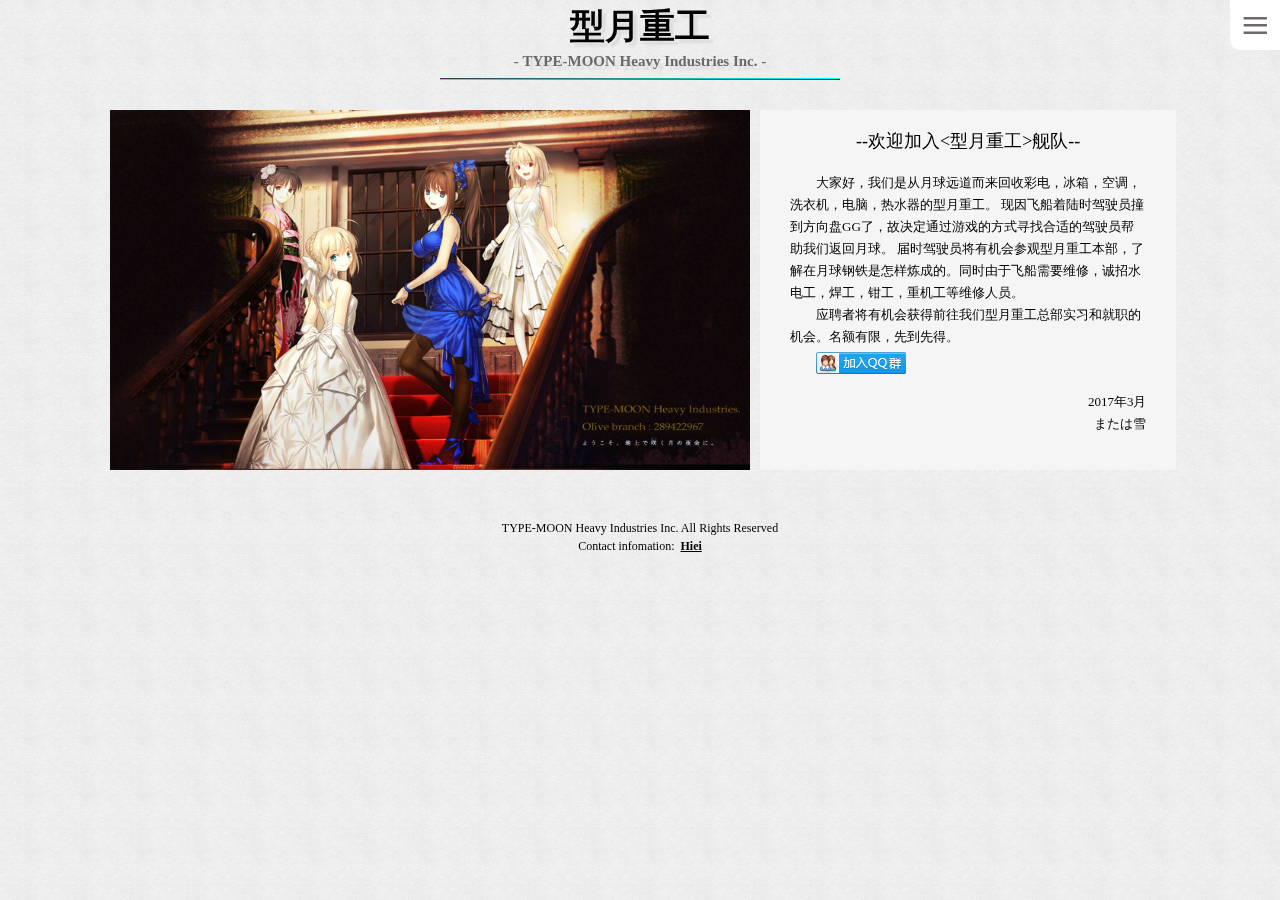
<file: src/main/webapp/view/index.html>
<!doctype html>
<html lang="zh-cmn-Hans">
<head>
  <meta charset="utf-8">
  <meta name="viewport" content="width=device-width,initial-scale=1">
  <meta http-equiv="X-UA-Compatible" content="IE=edge,chrome=1">
  <meta name="renderer" content="webkit">
  <meta name="Keywords" content="型月重工,TYPE-MOON Heavy Industries,wows,战舰世界,国服,南区,公会,舰队,型月,type-moon,游戏,萌豚,萌新,招新,招收,组队">
  <meta name="Description" content="--欢迎加入<型月重工>舰队--大家好，我们是从月球远道而来回收彩电，冰箱，空调，洗衣机，电脑，热水器的型月重工。
                                   现因飞船着陆时驾驶员撞到方向盘GG了，故决定通过游戏的方式寻找合适的驾驶员帮助我们返回月球。
                                   届时驾驶员将有机会参观型月重工本部，了解在月球钢铁是怎样炼成的。同时由于飞船需要维修，诚招水电工，焊工，钳工，重机工等维修人员。
                                   应聘者将有机会获得前往我们型月重工总部实习和就职的机会。名额有限，先到先得。">
  <meta name="author" content="Hiei">
  <title>型月重工</title>
  <link rel="stylesheet" href="../css/normalize.css" type="text/css">
  <link rel="stylesheet" href="../css/index.css" type="text/css">
</head>

<body>
  <!-- header -->
  <div class="header">
    <p class="logo">型月重工</p>
    <p class="logo_eng">-&nbsp;TYPE-MOON Heavy Industries Inc.&nbsp;-</p>
    <div class="non_left"></div>
    <div class="non_right"></div>
  </div>

  <!-- content -->
  <div class="content_box clearfix">

    <div class="media_content">
      <img class="media_img" src="../img/tmhi-prom.jpg" alt="img1">
    </div>

    <div class="text_content">
    <h1 class="text_title">
      --欢迎加入&lt;型月重工&gt;舰队--
    </h1>
    <div class="text">
      <p>
        大家好，我们是从月球远道而来回收彩电，冰箱，空调，洗衣机，电脑，热水器的型月重工。
        现因飞船着陆时驾驶员撞到方向盘GG了，故决定通过游戏的方式寻找合适的驾驶员帮助我们返回月球。
        届时驾驶员将有机会参观型月重工本部，了解在月球钢铁是怎样炼成的。同时由于飞船需要维修，诚招水电工，焊工，钳工，重机工等维修人员。
      </p>
      <p>
        应聘者将有机会获得前往我们型月重工总部实习和就职的机会。名额有限，先到先得。
      </p>
      <p class="join_group">
        <a class="join_group" target="_blank" href="http://shang.qq.com/wpa/qunwpa?idkey=634c8be88c5c9753f23662ff0bb23e77729a22dcfa321becc9c7776f8ef1d15e">
          <img border="0" src="../img/join_qq_group.png" alt="型月重工：289422967" title="型月重工：289422967">
        </a>
      </p>
    </div>
    <p class="incription">
      2017年3月
      <br>
      または雪
    </p>
    </div>
  </div>

  <!-- navi -->
  <ul class="navi_list">
  <li><a href="index.html">首页</a></li>
    <li><a class="unused" href="#">新闻动态</a></li>
    <li><a class="unused" href="#">技术团队</a></li>
    <li><a class="unused" href="#">员工招聘</a></li>
    <li><a target="_blank" href="signin.html">约车系统</a></li>
  </ul>
  <div class="navi_bg"></div>

  <!-- footer -->
  <div class="footer">
    <p class="copyright">TYPE-MOON Heavy Industries Inc. All Rights Reserved</p>

    <div class="contact">
      <p>Contact infomation:&nbsp;
        <a class="mailto" href="mailto:hiei.tmhi@foxmail.com" title="联系管理员">Hiei</a>
      </p>
    </div>
  </div>

</body>

</html>
</file>
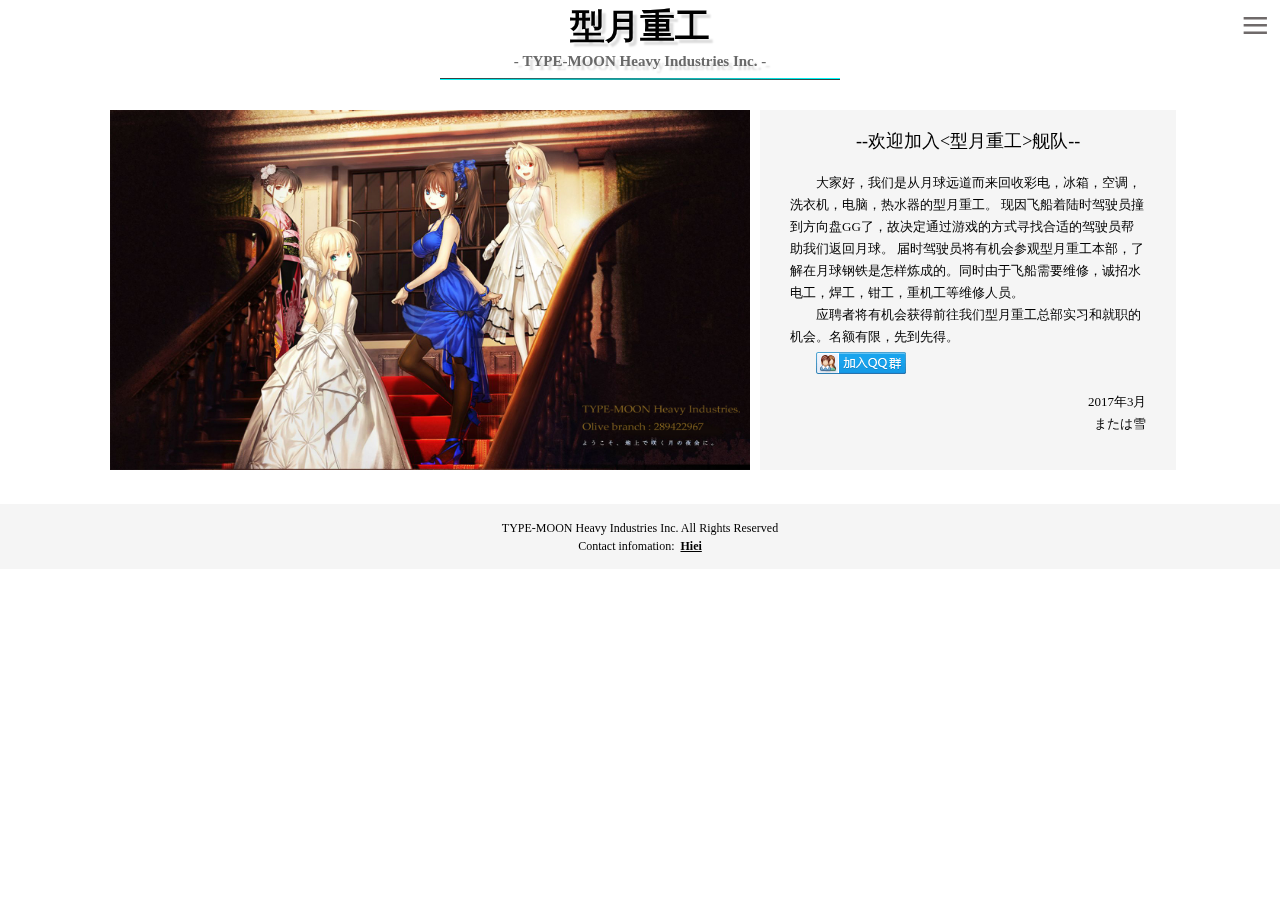
<file: src/main/webapp/WEB-INF/view/index.htm>
<!doctype html>
<html lang="zh-cmn-Hans">
<head>
  <meta charset="utf-8">
  <meta name="viewport" content="width=device-width,initial-scale=1">
  <meta http-equiv="X-UA-Compatible" content="IE=edge,chrome=1">
  <meta name="renderer" content="webkit">
  <meta name="Keywords" content="型月重工,TYPE-MOON Heavy Industries,wows,战舰世界,国服,南区,公会,舰队,型月,type-moon,游戏,萌豚,萌新,招新,招收,组队">
  <meta name="Description" content="--欢迎加入<型月重工>舰队--大家好，我们是从月球远道而来回收彩电，冰箱，空调，洗衣机，电脑，热水器的型月重工。
                                   现因飞船着陆时驾驶员撞到方向盘GG了，故决定通过游戏的方式寻找合适的驾驶员帮助我们返回月球。
                                   届时驾驶员将有机会参观型月重工本部，了解在月球钢铁是怎样炼成的。同时由于飞船需要维修，诚招水电工，焊工，钳工，重机工等维修人员。
                                   应聘者将有机会获得前往我们型月重工总部实习和就职的机会。名额有限，先到先得。">
  <meta name="author" content="Hiei">
  <title>型月重工舰队</title>
  <link rel="stylesheet" href="css/common.css" type="text/css">
  <link rel="stylesheet" href="css/index.css" type="text/css">
</head>

<body>
  <!-- header -->
  <div class="header">
    <p class="logo">型月重工</p>
    <p class="logo_eng">-&nbsp;TYPE-MOON Heavy Industries Inc.&nbsp;-</p>
    <div class="non_left"></div>
    <div class="non_right"></div>
  </div>

  <!-- content -->
  <div class="content_box clearfix">

    <div class="media_content">
      <img class="media_img" src="img/tmhi-prom.jpg" alt="img1">
    </div>

    <div class="text_content">
    <h1 class="text_title">
      --欢迎加入&lt;型月重工&gt;舰队--
    </h1>
    <div class="text">
      <p>
        大家好，我们是从月球远道而来回收彩电，冰箱，空调，洗衣机，电脑，热水器的型月重工。
        现因飞船着陆时驾驶员撞到方向盘GG了，故决定通过游戏的方式寻找合适的驾驶员帮助我们返回月球。
        届时驾驶员将有机会参观型月重工本部，了解在月球钢铁是怎样炼成的。同时由于飞船需要维修，诚招水电工，焊工，钳工，重机工等维修人员。
      </p>
      <p>
        应聘者将有机会获得前往我们型月重工总部实习和就职的机会。名额有限，先到先得。
      </p>
      <p class="join_group">
        <a class="join_group" target="_blank" href="http://shang.qq.com/wpa/qunwpa?idkey=634c8be88c5c9753f23662ff0bb23e77729a22dcfa321becc9c7776f8ef1d15e">
          <img border="0" src="img/join_qq_group.png" alt="型月重工：289422967" title="型月重工：289422967">
        </a>
      </p>
    </div>
    <p class="incription">
      2017年3月
      <br>
      または雪
    </p>
    </div>
  </div>

  <!-- navi -->
  <ul class="navi_list">
  <li><a href="index.htm">首页</a></li>
    <li><a class="unused" href="#">新闻动态</a></li>
    <li><a class="unused" href="#">技术团队</a></li>
    <li><a class="unused" href="#">员工招聘</a></li>
    <li><a target="_blank" href="login.html">约车系统</a></li>
  </ul>
  <div class="navi_bg"></div>

  <!-- footer -->
  <div class="footer">
    <p class="copyright">TYPE-MOON Heavy Industries Inc. All Rights Reserved</p>

    <div class="contact">
      <p>Contact infomation:&nbsp;
        <a class="mailto" href="mailto:hiei.tmhi@foxmail.com" title="联系管理员">Hiei</a>
      </p>
    </div>
  </div>

</body>

</html>
</file>
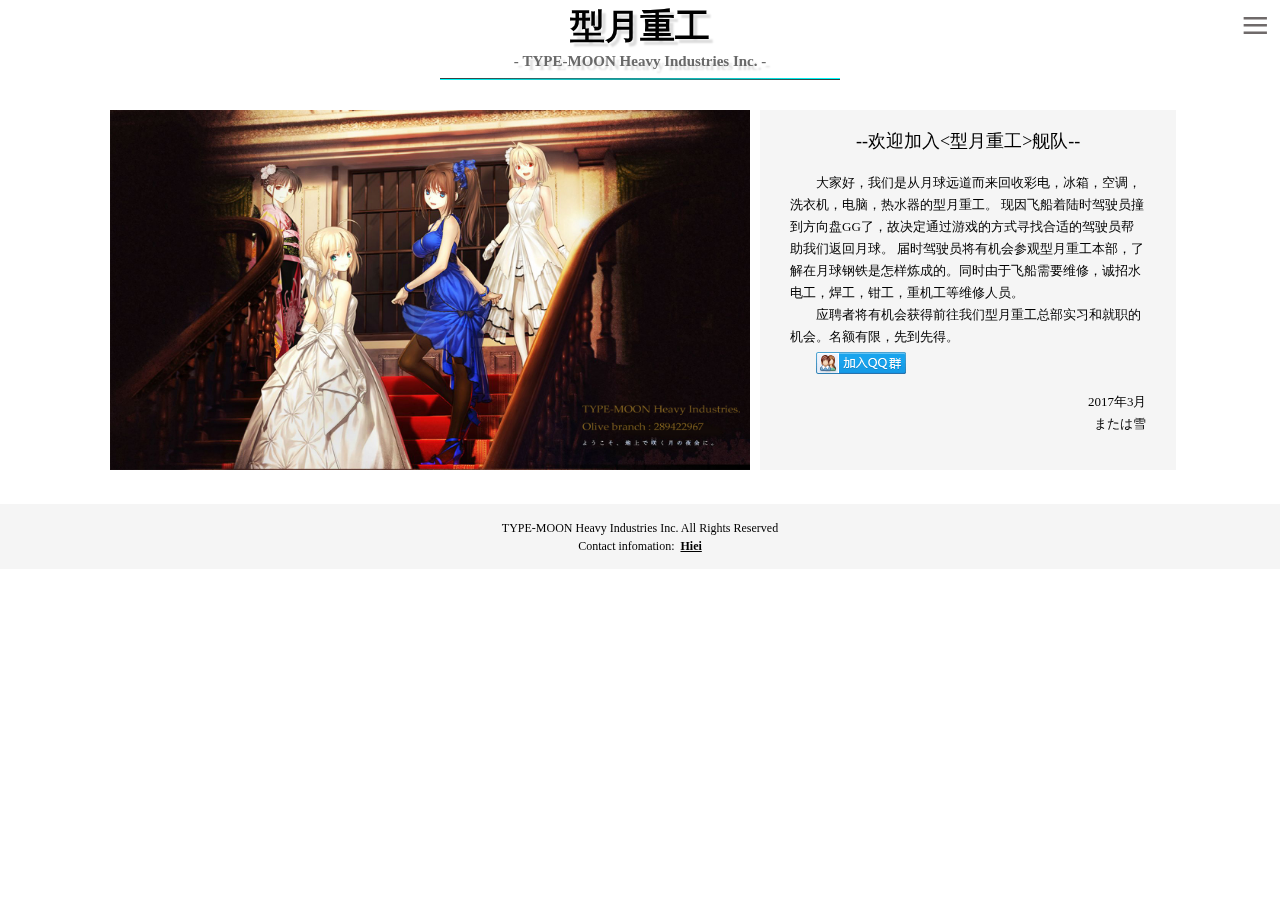
<file: src/main/webapp/WEB-INF/view/index.html>
<!doctype html>
<html lang="zh-cmn-Hans">
<head>
  <meta charset="utf-8">
  <meta name="viewport" content="width=device-width,initial-scale=1">
  <meta http-equiv="X-UA-Compatible" content="IE=edge,chrome=1">
  <meta name="renderer" content="webkit">
  <meta name="Keywords" content="型月重工,TYPE-MOON Heavy Industries,wows,战舰世界,国服,南区,公会,舰队,型月,type-moon,游戏,萌豚,萌新,招新,招收,组队">
  <meta name="Description" content="--欢迎加入<型月重工>舰队--大家好，我们是从月球远道而来回收彩电，冰箱，空调，洗衣机，电脑，热水器的型月重工。
                                   现因飞船着陆时驾驶员撞到方向盘GG了，故决定通过游戏的方式寻找合适的驾驶员帮助我们返回月球。
                                   届时驾驶员将有机会参观型月重工本部，了解在月球钢铁是怎样炼成的。同时由于飞船需要维修，诚招水电工，焊工，钳工，重机工等维修人员。
                                   应聘者将有机会获得前往我们型月重工总部实习和就职的机会。名额有限，先到先得。">
  <meta name="author" content="Hiei">
  <title>型月重工舰队</title>
  <link rel="stylesheet" href="css/common.css" type="text/css">
  <link rel="stylesheet" href="css/index.css" type="text/css">
</head>

<body>
  <!-- header -->
  <div class="header">
    <p class="logo">型月重工</p>
    <p class="logo_eng">-&nbsp;TYPE-MOON Heavy Industries Inc.&nbsp;-</p>
    <div class="non_left"></div>
    <div class="non_right"></div>
  </div>

  <!-- content -->
  <div class="content_box clearfix">

    <div class="media_content">
      <img class="media_img" src="img/tmhi-prom.jpg" alt="img1">
    </div>

    <div class="text_content">
    <h1 class="text_title">
      --欢迎加入&lt;型月重工&gt;舰队--
    </h1>
    <div class="text">
      <p>
        大家好，我们是从月球远道而来回收彩电，冰箱，空调，洗衣机，电脑，热水器的型月重工。
        现因飞船着陆时驾驶员撞到方向盘GG了，故决定通过游戏的方式寻找合适的驾驶员帮助我们返回月球。
        届时驾驶员将有机会参观型月重工本部，了解在月球钢铁是怎样炼成的。同时由于飞船需要维修，诚招水电工，焊工，钳工，重机工等维修人员。
      </p>
      <p>
        应聘者将有机会获得前往我们型月重工总部实习和就职的机会。名额有限，先到先得。
      </p>
      <p class="join_group">
        <a class="join_group" target="_blank" href="http://shang.qq.com/wpa/qunwpa?idkey=634c8be88c5c9753f23662ff0bb23e77729a22dcfa321becc9c7776f8ef1d15e">
          <img border="0" src="img/join_qq_group.png" alt="型月重工：289422967" title="型月重工：289422967">
        </a>
      </p>
    </div>
    <p class="incription">
      2017年3月
      <br>
      または雪
    </p>
    </div>
  </div>

  <!-- navi -->
  <ul class="navi_list">
  <li><a href="index.html">首页</a></li>
    <li><a class="unused" href="#">新闻动态</a></li>
    <li><a class="unused" href="#">技术团队</a></li>
    <li><a class="unused" href="#">员工招聘</a></li>
    <li><a target="_blank" href="login.htm">约车系统</a></li>
  </ul>
  <div class="navi_bg"></div>

  <!-- footer -->
  <div class="footer">
    <p class="copyright">TYPE-MOON Heavy Industries Inc. All Rights Reserved</p>

    <div class="contact">
      <p>Contact infomation:&nbsp;
        <a class="mailto" href="mailto:hiei.tmhi@foxmail.com" title="联系管理员">Hiei</a>
      </p>
    </div>
  </div>

</body>

</html>
</file>
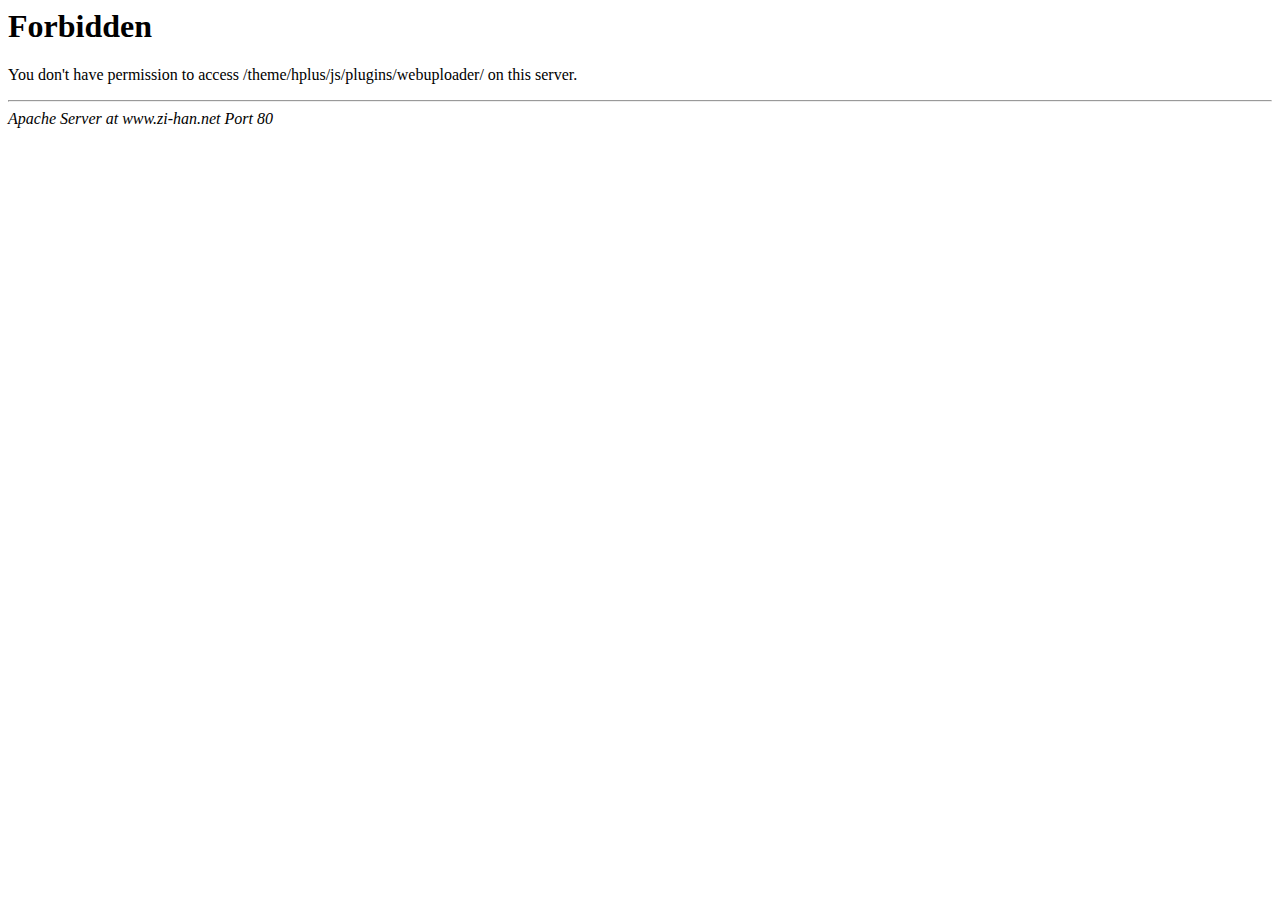
<file: src/main/webapp/js/plugins/webuploader/index.html>
<!DOCTYPE HTML PUBLIC "-//IETF//DTD HTML 2.0//EN">
<html><head>
<title>403 Forbidden</title>
</head><body>
<h1>Forbidden</h1>
<p>You don't have permission to access /theme/hplus/js/plugins/webuploader/
on this server.</p>
<hr>
<address>Apache Server at www.zi-han.net Port 80</address>
</body></html>
</file>
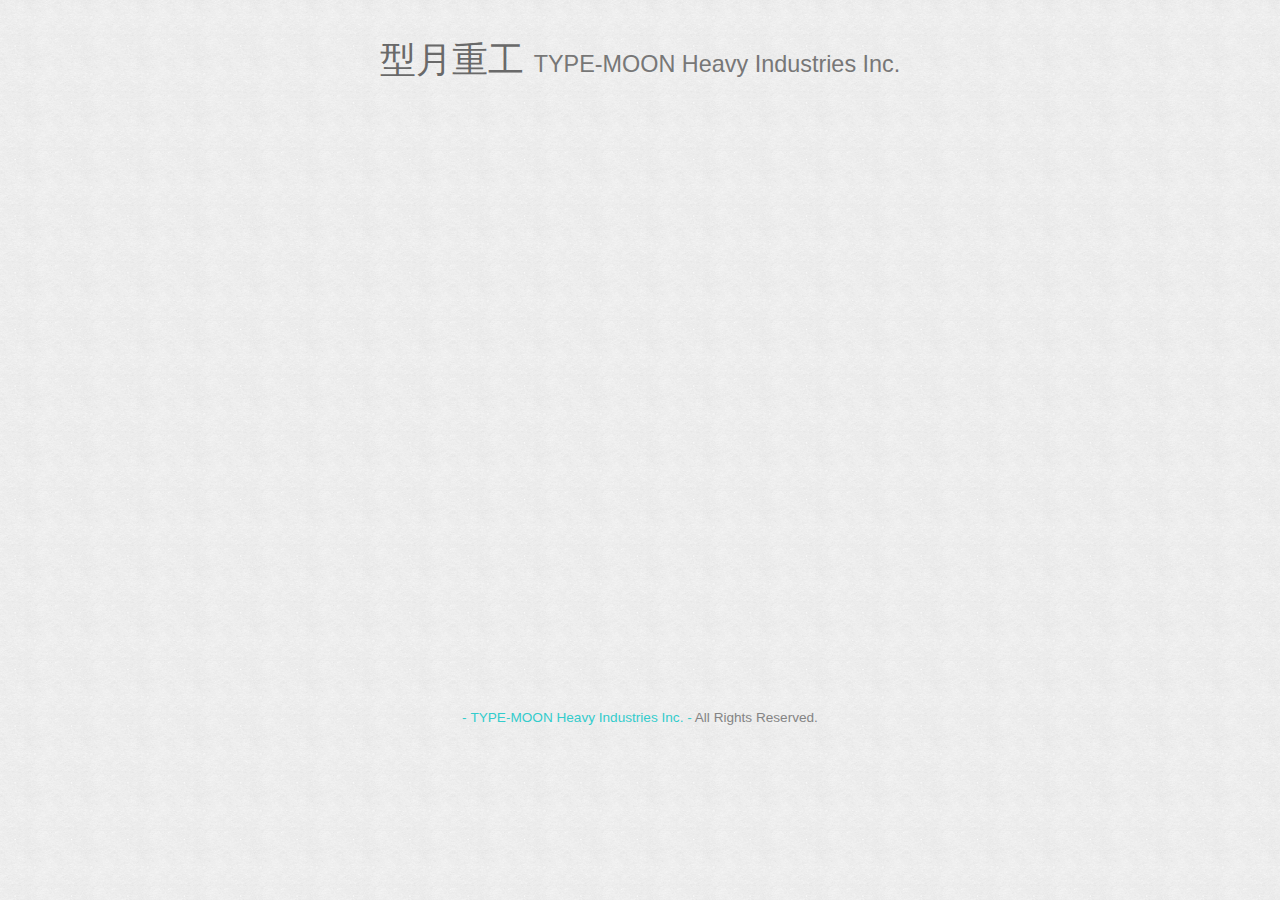
<file: src/main/webapp/view/signin.html>
<!doctype html>
<!--[if lt IE 7]>      <html class="no-js lt-ie9 lt-ie8 lt-ie7" lang="zh-cmn-Hans"> <![endif]-->
<!--[if IE 7]>         <html class="no-js lt-ie9 lt-ie8" lang="zh-cmn-Hans"> <![endif]-->
<!--[if IE 8]>         <html class="no-js lt-ie9" lang="zh-cmn-Hans"> <![endif]-->
<!--[if gt IE 8]><!--> <html class="no-js" lang="zh-cmn-Hans"> <!--<![endif]-->
<head>
  <meta charset="utf-8">
  <meta name="viewport" content="width=device-width,initial-scale=1">
  <meta http-equiv="X-UA-Compatible" content="IE=edge,chrome=1">
  <meta name="renderer" content="webkit">
  <meta name="Keywords" content="型月重工,约车,组队,游戏,wows,战舰世界,国服,南区,公会,舰队,型月,type-moon,TYPE-MOON Heavy Industries,萌豚,萌新,招新,招收,组队">
  <meta name="Description" content="这里是针对战舰世界国服南区<型月重工>舰队设计使用的在线约车系统。">
  <meta name="author" content="Hiei">
  <title>约车系统-登录</title>

  <!-- Place favicon.ico and apple-touch-icon.png in the root directory -->
  <!-- <link rel="shortcut icon" href="favicon.ico"> -->

  <link rel="stylesheet" href="../css/normalize.css">
  <link rel="stylesheet" href="../css/bootstrap.min.css">
  <link rel="stylesheet" href="../css/animate.css">
  <link rel="stylesheet" href="../css/main.css">

  <!-- Modernizr JS -->
	<script src="../js/modernizr-2.6.2.min.js"></script>
	<!-- FOR IE9 below -->
	<!--[if lt IE 9]>
	<script src="../js/respond.min.js"></script>
	<![endif]-->

  </head>
  <body>

    <div class="container">
      <div class="row">
        <div class="col-md-12 text-center">
          <div class="page-header">
            <h1>型月重工
              <small>TYPE-MOON Heavy Industries Inc.</small>
            </h1>
          </div>
        </div>
      </div>
      <div class="row">
        <div class="col-md-4 col-md-push-8">
          <!-- Start Sign In Form -->
          <form action="#" id="signin-form" class="fh5co-form animate-box" data-animate-effect="fadeInRight">
            <h2 class="form-header">账号登录</h2>
            <div id="error_group" class="form-group">
              <div id="email-input-error" name="input-error" class="alert alert-danger" role="alert">您输入的邮箱地址格式有误。</div>
              <div id="password-input-error" name="input-error" class="alert alert-danger" role="alert">您输入的密码格式有误。</div>
            </div>
            <div class="form-group">
              <label for="email" class="sr-only">邮箱地址</label>
              <input data-rule='pattern:"^([a-zA-Z0-9])+([a-zA-Z0-9._-])*@([a-zA-Z0-9_-])+([a-zA-Z0-9._-]+)+$"'
                     type="email" class="form-control" id="email" placeholder="注册邮箱" autocomplete="off">
            </div>
            <div class="form-group">
              <label for="password" class="sr-only">密码</label>
              <input data-rule='pattern:"^[a-zA-Z0-9_]*$"|minlength:6|maxlength:12'
                     type="password" class="form-control" id="password" placeholder="密码" autocomplete="off">
            </div>
            <div class="form-group">
              <label for="remember"><input type="checkbox" id="remember"> 记住我</label>
            </div>
            <div class="form-group">
              <p>我还没有账号？&nbsp;<a href="../system/signup.jsp">注册</a> | <a href="../system/forgot.jsp">忘记密码？</a></p>
            </div>
            <div class="form-group">
              <input type="submit" value="登&nbsp;&nbsp;录" class="btn btn-primary">
            </div>
          </form>
          <!-- END Sign In Form -->


        </div>
      </div>
      <div class="row" style="padding-top: 60px; clear: both;">
        <div class="col-md-12 text-center">
          <p><small>
            <a href="index.html" target="_blank" title="型月重工">-&nbsp;TYPE-MOON Heavy Industries Inc.&nbsp;- </a>
            All Rights Reserved.
          </small></p>
        </div>
      </div>
    </div>

  <!-- jQurey -->
  <script src="../js/jquery.min.js"></script>
  <!-- Bootstrap -->
  <script src="../js/bootstrap.min.js"></script>
  <!-- Placeholder -->
  <script src="../js/jquery.placeholder.min.js"></script>
  <!-- Waypoints -->
  <script src="../js/jquery.waypoints.min.js"></script>
  <!-- Main js -->
  <script src="../js/main.js"></script>

  <!-- Customized Source -->
  <!-- validator JS -->
  <script src="../js/validator.js"></script>
  <script src="../js/input_validator.js"></script>
  <!-- Login JS -->
  <script src="signin.js"></script>

  </body>
</html>
</file>
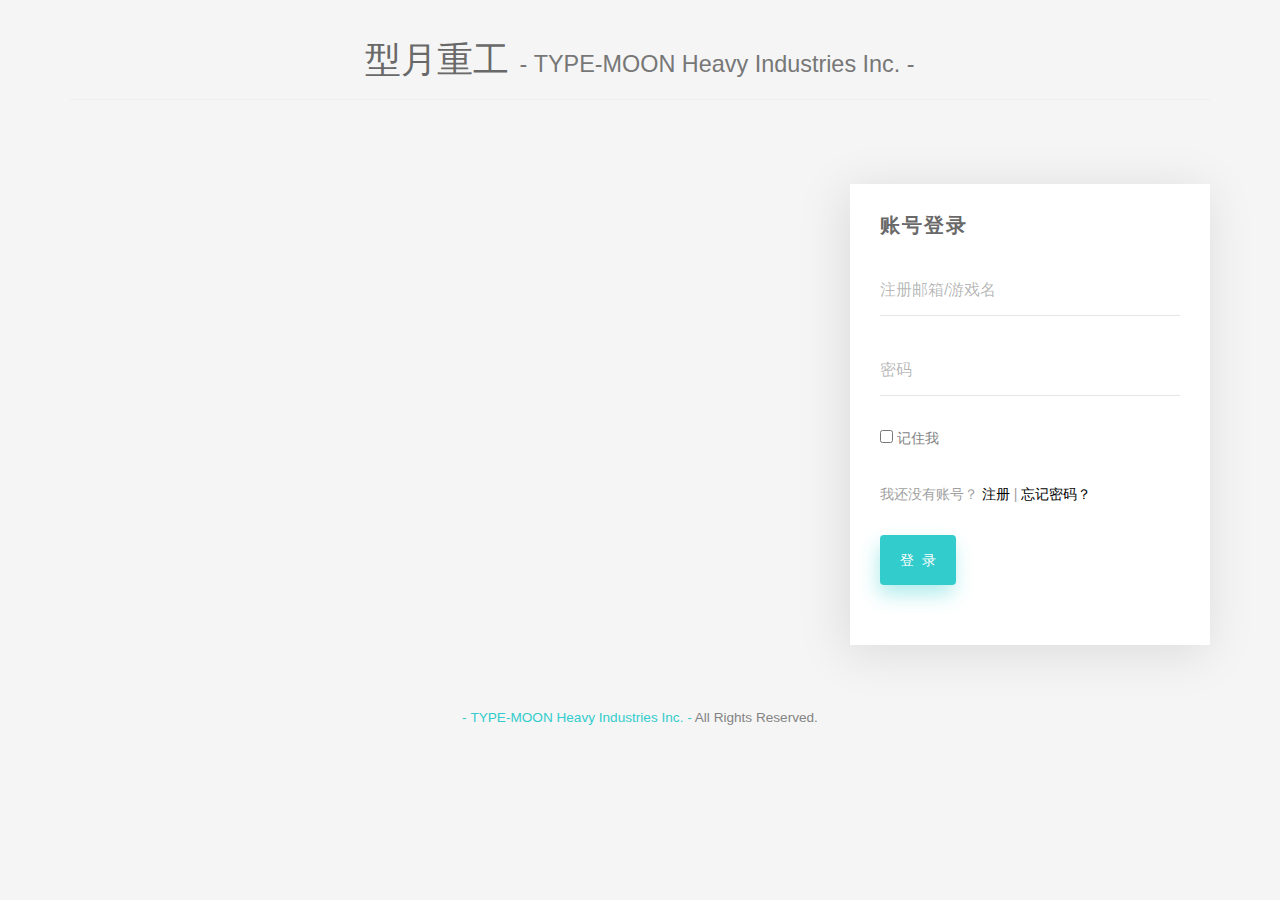
<file: src/main/webapp/WEB-INF/view/login.htm>
<!doctype html>
<html class="no-js" lang="zh-cmn-Hans">
<head>
  <meta charset="utf-8">
  <meta name="viewport" content="width=device-width,initial-scale=1">
  <meta http-equiv="X-UA-Compatible" content="IE=edge,chrome=1">
  <meta name="renderer" content="webkit">
  <meta name="Keywords" content="型月重工,约车,组队,游戏,wows,战舰世界,国服,南区,公会,舰队,型月,type-moon,TYPE-MOON Heavy Industries,萌豚,萌新,招新,招收,组队">
  <meta name="Description" content="这里是战舰世界国服南区<型月重工>舰队专用的约车系统。">
  <meta name="author" content="Hiei, Mikoto, ????, 雪神">
  <title>约车系统</title>
  <!-- Place favicon.ico and apple-touch-icon.png in the root directory -->
  <!-- <link rel="shortcut icon" href="favicon.ico"> -->

  <link href='https://fonts.googleapis.com/css?family=Open+Sans:400,700,300' rel='stylesheet' type='text/css'>

  <link rel="stylesheet" href="css/bootstrap.min.css">
  <link rel="stylesheet" href="css/animate.css">
  <link rel="stylesheet" href="css/login.css">

  </head>
  <body>

    <div class="container">
      <div class="row">
        <div class="col-md-12 text-center">
          <div class="page-header">
            <h1>型月重工
              <small>-&nbsp;TYPE-MOON Heavy Industries Inc.&nbsp;-</small>
            </h1>
          </div>
        </div>
      </div>
      <div class="row">
        <div class="col-md-4 col-md-push-8">


          <!-- Start Sign In Form -->
          <form action="#" class="fh5co-form animate-box" data-animate-effect="fadeInRight">
            <h2 class="login-header">账号登录</h2>
            <div class="form-group">
              <label for="username" class="sr-only">用户名</label>
              <input type="text" class="form-control" id="username" placeholder="注册邮箱/游戏名" autocomplete="off">
            </div>
            <div class="form-group">
              <label for="password" class="sr-only">密&nbsp;&nbsp;码</label>
              <input type="password" class="form-control" id="password" placeholder="密码" autocomplete="off">
            </div>
            <div class="form-group">
              <label for="remember"><input type="checkbox" id="remember"> 记住我</label>
            </div>
            <div class="form-group">
              <p>我还没有账号？&nbsp;<a href="#">注册</a> | <a href="#">忘记密码？</a></p>
            </div>
            <div class="form-group">
              <input type="submit" value="登&nbsp;&nbsp;录" class="btn btn-primary">
            </div>
          </form>
          <!-- END Sign In Form -->


        </div>
      </div>
      <div class="row" style="padding-top: 60px; clear: both;">
        <div class="col-md-12 text-center">
          <p><small>
            <a href="index.html" target="_blank" title="型月重工">-&nbsp;TYPE-MOON Heavy Industries Inc.&nbsp;- </a>
            All Rights Reserved.
          </small></p>
        </div>
      </div>
    </div>

  <!-- jQuery -->
  <script src="js/jquery.min.js"></script>
  <!-- Bootstrap -->
  <script src="js/bootstrap.min.js"></script>
  <!-- Placeholder -->
  <script src="js/jquery.placeholder.min.js"></script>
  <!-- Waypoints -->
  <script src="js/jquery.waypoints.min.js"></script>
  <!-- Main JS -->
  <script src="js/main.js"></script>

  </body>
</html>
</file>
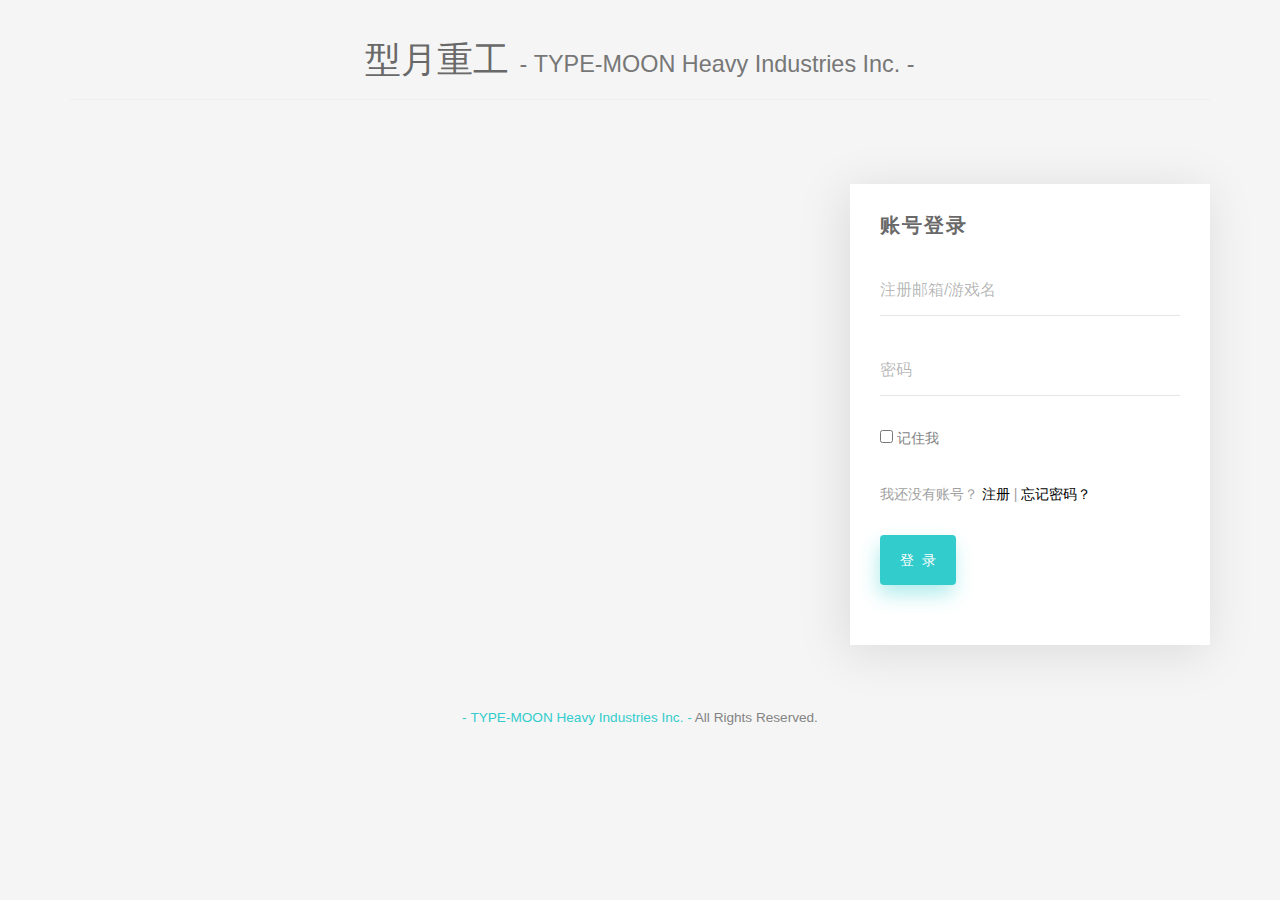
<file: src/main/webapp/WEB-INF/view/login.html>
<!doctype html>
<html class="no-js" lang="zh-cmn-Hans">
<head>
  <meta charset="utf-8">
  <meta name="viewport" content="width=device-width,initial-scale=1">
  <meta http-equiv="X-UA-Compatible" content="IE=edge,chrome=1">
  <meta name="renderer" content="webkit">
  <meta name="Keywords" content="型月重工,约车,组队,游戏,wows,战舰世界,国服,南区,公会,舰队,型月,type-moon,TYPE-MOON Heavy Industries,萌豚,萌新,招新,招收,组队">
  <meta name="Description" content="这里是战舰世界国服南区<型月重工>舰队专用的约车系统。">
  <meta name="author" content="Hiei, Mikoto, ????, 雪神">
  <title>约车系统</title>
  <!-- Place favicon.ico and apple-touch-icon.png in the root directory -->
  <!-- <link rel="shortcut icon" href="favicon.ico"> -->

  <link href='https://fonts.googleapis.com/css?family=Open+Sans:400,700,300' rel='stylesheet' type='text/css'>

  <link rel="stylesheet" href="css/bootstrap.min.css">
  <link rel="stylesheet" href="css/animate.css">
  <link rel="stylesheet" href="css/login.css">

  </head>
  <body>

    <div class="container">
      <div class="row">
        <div class="col-md-12 text-center">
          <div class="page-header">
            <h1>型月重工
              <small>-&nbsp;TYPE-MOON Heavy Industries Inc.&nbsp;-</small>
            </h1>
          </div>
        </div>
      </div>
      <div class="row">
        <div class="col-md-4 col-md-push-8">


          <!-- Start Sign In Form -->
          <form action="#" class="fh5co-form animate-box" data-animate-effect="fadeInRight">
            <h2 class="login-header">账号登录</h2>
            <div class="form-group">
              <label for="username" class="sr-only">用户名</label>
              <input type="text" class="form-control" id="username" placeholder="注册邮箱/游戏名" autocomplete="off">
            </div>
            <div class="form-group">
              <label for="password" class="sr-only">密&nbsp;&nbsp;码</label>
              <input type="password" class="form-control" id="password" placeholder="密码" autocomplete="off">
            </div>
            <div class="form-group">
              <label for="remember"><input type="checkbox" id="remember"> 记住我</label>
            </div>
            <div class="form-group">
              <p>我还没有账号？&nbsp;<a href="#">注册</a> | <a href="#">忘记密码？</a></p>
            </div>
            <div class="form-group">
              <input type="submit" value="登&nbsp;&nbsp;录" class="btn btn-primary">
            </div>
          </form>
          <!-- END Sign In Form -->


        </div>
      </div>
      <div class="row" style="padding-top: 60px; clear: both;">
        <div class="col-md-12 text-center">
          <p><small>
            <a href="index.htm" target="_blank" title="型月重工">-&nbsp;TYPE-MOON Heavy Industries Inc.&nbsp;- </a>
            All Rights Reserved.
          </small></p>
        </div>
      </div>
    </div>

  <!-- jQuery -->
  <script src="js/jquery.min.js"></script>
  <!-- Bootstrap -->
  <script src="js/bootstrap.min.js"></script>
  <!-- Placeholder -->
  <script src="js/jquery.placeholder.min.js"></script>
  <!-- Waypoints -->
  <script src="js/jquery.waypoints.min.js"></script>
  <!-- Main JS -->
  <script src="js/main.js"></script>

  </body>
</html>
</file>
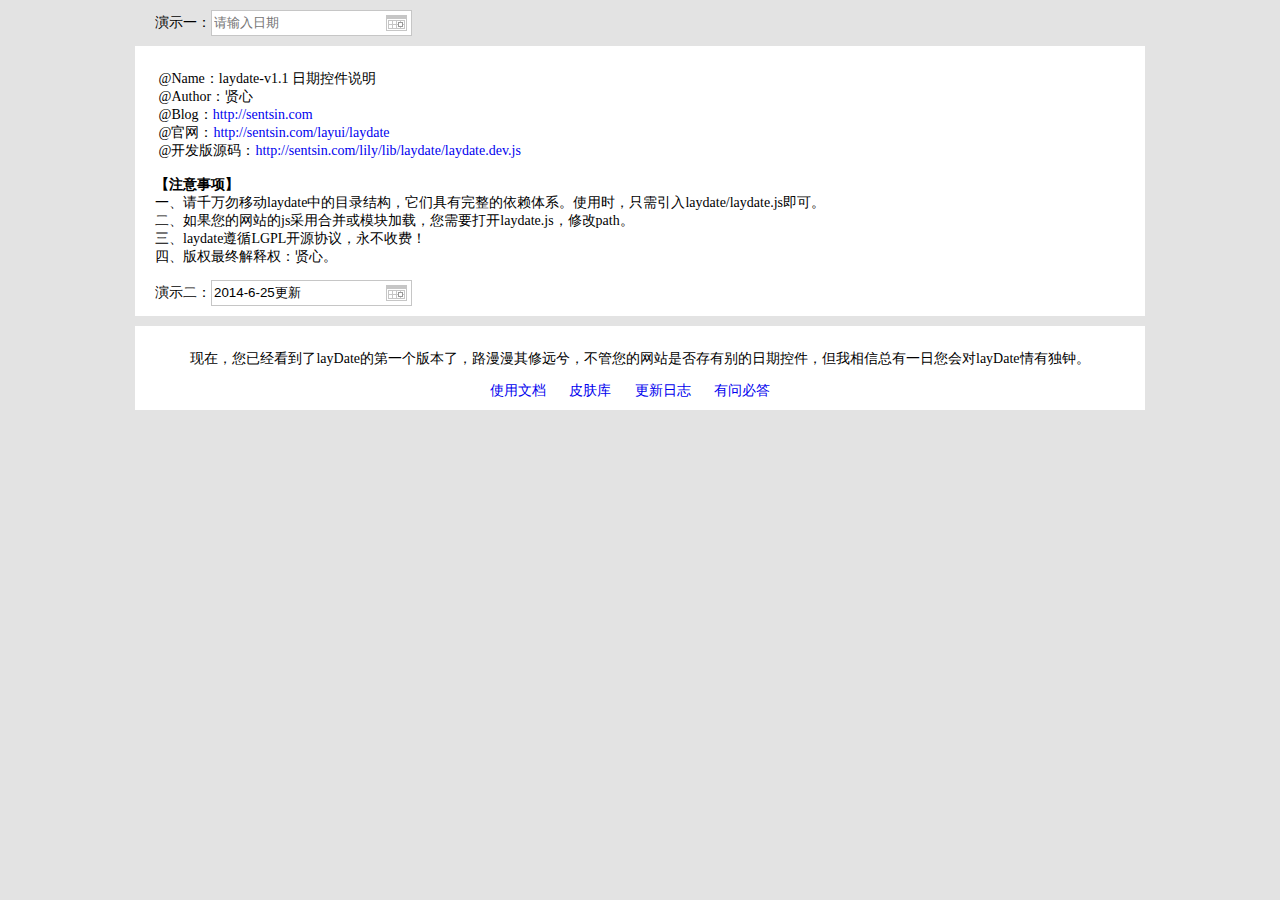
<file: src/main/webapp/js/plugins/layer/laydate-v1.1/demo.html>
﻿<!doctype html>
<html>
<head>
<meta charset="utf-8">
<title>layDate Demo</title>
<script src="laydate/laydate.js"></script>
<style>
html{background-color:#E3E3E3; font-size:14px; color:#000; font-family:'微软雅黑'}
h2{line-height:30px; font-size:20px;}
a,a:hover{ text-decoration:none;}
pre{font-family:'微软雅黑'}
.box{width:970px; padding:10px 20px; background-color:#fff; margin:10px auto;}
.box a{padding-right:20px;}
</style>
</head>
<body>
<div style="width:970px; margin:10px auto;">
    演示一：<input placeholder="请输入日期" class="laydate-icon" onclick="laydate()">
</div>
<div class="box">
<pre>
 @Name：laydate-v<script>document.write(laydate.v)</script> 日期控件说明
 @Author：贤心
 @Blog：<a href="http://sentsin.com" target="_blank">http://sentsin.com</a>
 @官网：<a href="http://sentsin.com/layui/laydate"  target="_blank">http://sentsin.com/layui/laydate</a>
 @开发版源码：<a href="http://sentsin.com/lily/lib/laydate/laydate.dev.js"  target="_blank">http://sentsin.com/lily/lib/laydate/laydate.dev.js</a>

<strong>【注意事项】</strong>
一、请千万勿移动laydate中的目录结构，它们具有完整的依赖体系。使用时，只需引入laydate/laydate.js即可。
二、如果您的网站的js采用合并或模块加载，您需要打开laydate.js，修改path。
三、laydate遵循LGPL开源协议，永不收费！
四、版权最终解释权：贤心。
</pre>
演示二：<input class="laydate-icon" id="demo" value="2014-6-25更新">
</div>
<div class="box" style="text-align:center">
    <p>现在，您已经看到了layDate的第一个版本了，路漫漫其修远兮，不管您的网站是否存有别的日期控件，但我相信总有一日您会对layDate情有独钟。</p>
    <a href="http://sentsin.com/layui/laydate/api.html" target="_blank">使用文档</a>
    <a href="http://sentsin.com/layui/laydate/skins.html" target="_blank">皮肤库</a>
    <a href="http://say.sentsin.com/say-922.html" target="_blank">更新日志</a>
    <a href="http://say.sentsin.com/home-58.html" id="suggest" target="_blank">有问必答</a>
</div>

<script>
;!function(){

//laydate.skin('molv');

laydate({
   elem: '#demo'
})

}();
</script>
</body>
</html>
</file>
<file: src/main/webapp/css/index.css>
/* =======================================================
*
*   Author    :   Hiei
*   Time      :   2017/08/16
*	Explain   :   宣传页CSS样式
*   Version   :   1.0
*
* ======================================================= */

/*************
common
*************/
* {
	font-family: "Hiragino Sans GB", "微软雅黑", "Microsoft Yahei";
	color: #000;
	margin: 0;
	padding: 0;
	text-decoration: none;
}

body {
	background: #ffffff url(../img/main_bg.jpeg) repeat;
}

/*************
a
*************/

a[href^="mailto"] {
	text-decoration: underline;
	font-weight: bold;
}

a:hover {
	background-color: #D3D3D3;
	padding: 6px;
	transition-delay: 50ms;
	-webkit-transition-delay: 50ms;
	-o-transition-delay: 50ms;
	-moz-transition-delay: 50ms;
	-ms-transition-delay: 50ms;
	-webkit-transition-duration: 200ms;
	-moz-transition-duration: 200ms;
	-ms-transition-duration: 200ms;
	-o-transition-duration: 200ms;
	transition-property: background-color;
}

a[href^="mailto"]:hover {
	background-color: inherit;
	color: #DC143C;
	padding: 0;
}

/*************
header
*************/
.header {
	text-align: center;
	text-shadow: 4px 4px 2px #DCDCDC;
	font-size: 35px;
	font-weight: bold;
	width: 400px;
	height: 50px;
	line-height: 34px;
	margin: auto;
	padding: 10px 0 20px 0;
	/*background-image: url("../img/logo.jpg");*/
	/*padding: 10px 0;*/
	/*border-bottom: solid 2px grey;*/
}

.header .non_left {
	width: 100%;
	height: 1px;
	background: linear-gradient(-90deg, #00FFFF, #3A3A3A);
	float: left;
}

.header .non_right {
	width: 100%;
	height: 1px;
	background: linear-gradient(-90deg, #3A3A3A, #00FFFF);
	float: left;
}

.logo_eng {
	font-family: "Baskerville", "Times New Roman";
	color: #696969;
	font-size: 15px;
}

/*************
content_box
*************/
.content_box {
	max-width: 1080px;
	margin: 20px auto;
	padding: 0 auto;
	display: block;
}

.clearfix::before,
.clearfix::after {
	content: " ";
	display: block;
	clear: both;
}

.content_box > * {
	padding: 10px;
}

.media_content {
	float: left;
}

.media_img {
	width: 640px;
	height: 360px;
}

.text_content {
	float: left;
  width: 33%;
	height: 360px;
	margin: 10px auto;
	padding: 0 30px;
	background-color: #F5F5F5;
	font-weight: normal;
	line-height: 22px;
}

.text_title {
	padding: 20px 0;
	margin: 0;
	font-size: 18px;
	font-weight: normal;
	text-align: center;
}

.text {
	font-size: 13px;
	text-indent: 26px;
}

.join_group {
	padding: 4px 0 0 0;
}

.join_group a:hover {
	padding: 0;
	background-color: inherit;
}

.incription {
	text-align: right;
	font-size: 13px;
	padding: 10px 0;
}

/*************
navi_list
*************/

.unused {
	text-decoration: line-through;
}

.navi_list {
	font-size: 18px;
	line-height: 40px;
	list-style: none;
	height: 100%;
	width: 250px;
	background-color: #fff;
	box-sizing: border-box;/* 并排放置两个指定框架元素 */
	padding: 10px 40px;
	margin: 0;
	position: fixed;
	top: 0;
	right: -250px;
	-moz-transition: transform 0.3s linear 0s;
	-webkit-transition: transform 0.3s linear 0s;
	-o-transition: transform 0.3s linear 0s;
	-ms-transition: transfrom 0.3s linear 0s;
	z-index: 1000;/* 设置元素堆叠优先级 */
}

.navi_list::before {
	background-color: #fff;
	border-radius: 0 0 0 10px;
	color: #6F6A6A;
	content: "≡";
	display: block;
	font-size: 50px;
	height: 50px;
	line-height: 50px;/* 居中 */
	position: absolute;
	right: 100%;
	text-align: center;
	top: 0;
	width: 50px;
}

.navi_bg {
	background-color: #6F6A6A;
	display: block;
	height: 100%;
	opacity: 0;/* 设置元素透明度（0.0-1.0） */
	position: fixed;
	left: 0;
	top: 0;
	width: 100%;
	-moz-transition: all 0.3s linear 0s;
	-webkit-transition: all 0.3s linear 0s;
	-o-transition: all 0.3s linear 0s;
	-ms-transition: all 0.3s linear 0s;
	z-index: -1;
}

.navi_list:hover {
	transform: translate(-250px);
}

.navi_list:hover + .navi_bg {
	opacity: 0.5;
	z-index: 999;
}

.navi_list a {
	color: #6F6A6A;
}

/*************
footer
*************/

.footer {
	padding-top: 15px;
	margin: 0;
  height: 50px;
	text-align: center;
	line-height: 18px;
	font-size: 12px;
}

.copyright, .contact, .mailto {
	font-family: "Baskerville", "Times New Roman";
}
</file>
<file: src/main/webapp/WEB-INF/view/css/index.css>
/* CSS Document */

/*************
common
*************/
* {
	font-family: "Hiragino Sans GB", "微软雅黑", "Microsoft Yahei";
	color: #000;
	margin: 0;
	padding: 0;
	text-decoration: none;
}

/*************
a
*************/

a[href^="mailto"] {
	text-decoration: underline;
	font-weight: bold;
}

a:hover {
	background-color: #D3D3D3;
	padding: 6px;
	transition-delay: 50ms;
	-webkit-transition-delay: 50ms;
	-o-transition-delay: 50ms;
	-moz-transition-delay: 50ms;
	-ms-transition-delay: 50ms;
	-webkit-transition-duration: 200ms;
	-moz-transition-duration: 200ms;
	-ms-transition-duration: 200ms;
	-o-transition-duration: 200ms;
	transition-property: background-color;
}

a[href^="mailto"]:hover {
	background-color: inherit;
	color: #DC143C;
	padding: 0;
}

/*************
header
*************/
.header {
	text-align: center;
	text-shadow: 4px 4px 2px #DCDCDC;
	font-size: 35px;
	font-weight: bold;
	width: 400px;
	height: 50px;
	line-height: 34px;
	margin: auto;
	padding: 10px 0 20px 0;
	/*background-image: url("../img/logo.jpg");*/
	/*padding: 10px 0;*/
	/*border-bottom: solid 2px grey;*/
}

.header .non_left {
	width: 100%;
	height: 1px;
	background: linear-gradient(-90deg, #00FFFF, #3A3A3A);
	float: left;
}

.header .non_right {
	width: 100%;
	height: 1px;
	background: linear-gradient(-90deg, #3A3A3A, #00FFFF);
	float: left;
}

.logo_eng {
	font-family: "Baskerville", "Times New Roman";
	color: #696969;
	font-size: 15px;
}

/*************
content_box
*************/
.content_box {
	max-width: 1080px;
	margin: 20px auto;
	padding: 0 auto;
	display: block;
}

.clearfix::before,
.clearfix::after {
	content: " ";
	display: block;
	clear: both;
}

.content_box > * {
	padding: 10px;
}

.media_content {
	float: left;
}

.media_img {
	width: 640px;
	height: 360px;
}

.text_content {
	float: left;
  width: 33%;
	height: 360px;
	margin: 10px auto;
	padding: 0 30px;
	background-color: #F5F5F5;
	font-weight: normal;
	line-height: 22px;
}

.text_title {
	padding: 20px 0;
	margin: 0;
	font-size: 18px;
	font-weight: normal;
	text-align: center;
}

.text {
	font-size: 13px;
	text-indent: 26px;
}

.join_group {
	padding: 4px 0 0 0;
}

.join_group a:hover {
	padding: 0;
	background-color: inherit;
}

.incription {
	text-align: right;
	font-size: 13px;
	padding: 10px 0;
}

/*************
navi_list
*************/

.unused {
	text-decoration: line-through;
}

.navi_list {
	font-size: 18px;
	line-height: 40px;
	list-style: none;
	height: 100%;
	width: 250px;
	background-color: #fff;
	box-sizing: border-box;/* 并排放置两个指定框架元素 */
	padding: 10px 40px;
	margin: 0;
	position: fixed;
	top: 0;
	right: -250px;
	-moz-transition: transform 0.3s linear 0s;
	-webkit-transition: transform 0.3s linear 0s;
	-o-transition: transform 0.3s linear 0s;
	-ms-transition: transfrom 0.3s linear 0s;
	z-index: 1000;/* 设置元素堆叠优先级 */
}

.navi_list::before {
	background-color: #fff;
	border-radius: 0 0 0 10px;
	color: #6F6A6A;
	content: "≡";
	display: block;
	font-size: 50px;
	height: 50px;
	line-height: 50px;/* 居中 */
	position: absolute;
	right: 100%;
	text-align: center;
	top: 0;
	width: 50px;
}

.navi_bg {
	background-color: #6F6A6A;
	display: block;
	height: 100%;
	opacity: 0;/* 设置元素透明度（0.0-1.0） */
	position: fixed;
	left: 0;
	top: 0;
	width: 100%;
	-moz-transition: all 0.3s linear 0s;
	-webkit-transition: all 0.3s linear 0s;
	-o-transition: all 0.3s linear 0s;
	-ms-transition: all 0.3s linear 0s;
	z-index: -1;
}

.navi_list:hover {
	transform: translate(-250px);
}

.navi_list:hover + .navi_bg {
	opacity: 0.5;
	z-index: 999;
}

.navi_list a {
	color: #6F6A6A;
}

/*************
footer
*************/

.footer {
	padding-top: 15px;
	margin: 0;
  height: 50px;
	text-align: center;
	line-height: 18px;
	font-size: 12px;
	background-color: #F5F5F5;
}

.copyright, .contact, .mailto {
	font-family: "Baskerville", "Times New Roman";
}
</file>
<file: src/main/webapp/css/main.css>
/* =======================================================
*
*   Author    :   Hiei
*   Time      :   2017/08/16
*	Explain   :   登录/注册/找回密码 通用CSS样式
*   Version   :   1.0
*
* ======================================================= */

body {
  font-family: "Hiragino Sans GB", "微软雅黑", "Microsoft Yahei", Arial, sans-serif;
  line-height: 1.5;
  font-size: 16px;
  color: #848484;
  /*background-color: #F5F5F5;*/
  background: #ffffff url(../img/main_bg.jpeg) repeat;
}

a {
  color: #33cccc;
  -moz-transition: all 0.3s ease;
  -o-transition: all 0.3s ease;
  -webkit-transition: all 0.3s ease;
  -ms-transition: all 0.3s ease;
  transition: all 0.3s ease;
}
a:hover {
  color: #29a3a3;
}

.menu {
  padding: 0;
  margin: 30px 0 0 0;
}
.menu li {
  list-style: none;
  margin-bottom: 10px;
  display: -moz-inline-stack;
  display: inline-block;
  zoom: 1;
  *display: inline;
}
.menu li a {
  padding: 5px;
}
.menu li.active a {
  color: #b3b3b3;
}

.page-header {
  color: #696969;
}

.fh5co-form .form-header {
  font-weight: bold;
  color: #696969;
}

.fh5co-form {
  padding: 30px;
  margin-top: 4em;
  -webkit-box-shadow: -4px 7px 46px 2px rgba(0, 0, 0, 0.1);
  -moz-box-shadow: -4px 7px 46px 2px rgba(0, 0, 0, 0.1);
  -o-box-shadow: -4px 7px 46px 2px rgba(0, 0, 0, 0.1);
  box-shadow: -4px 7px 46px 2px rgba(0, 0, 0, 0.1);
  background: #ffffff;
}

@media screen and (max-width: 768px) {
  .fh5co-form {
    padding: 15px;
  }
}
.fh5co-form h2 {
  text-transform: uppercase;
  letter-spacing: 2px;
  font-size: 20px;
  margin: 0 0 30px 0;
  color: #000000;
}
.fh5co-form .form-group {
  margin-bottom: 30px;
}
.fh5co-form .form-group p {
  font-size: 14px;
  color: #9f9f9f;
  font-weight: 300;
}
.fh5co-form .form-group p a {
  color: #000000;
}
.fh5co-form label {
  font-weight: 300;
  font-size: 14px;
  font-weight: 300;
}
.fh5co-form .form-control {
  font-size: 16px;
  font-weight: 300;
  height: 50px;
  padding-left: 0;
  padding-right: 0;
  border: none;
  border-bottom: 1px solid rgba(0, 0, 0, 0.1);
  -webkit-box-shadow: none;
  -moz-box-shadow: none;
  -o-box-shadow: none;
  box-shadow: none;
  -webkit-border-radius: 0px;
  -moz-border-radius: 0px;
  -ms-border-radius: 0px;
  border-radius: 0px;
  -moz-transition: all 0.3s ease;
  -o-transition: all 0.3s ease;
  -webkit-transition: all 0.3s ease;
  -ms-transition: all 0.3s ease;
  transition: all 0.3s ease;
}
.fh5co-form .form-control::-webkit-input-placeholder {
  color: rgba(0, 0, 0, 0.3);
  text-transform: uppercase;
}
.fh5co-form .form-control::-moz-placeholder {
  color: rgba(0, 0, 0, 0.3);
  text-transform: uppercase;
}
.fh5co-form .form-control:-ms-input-placeholder {
  color: rgba(0, 0, 0, 0.3);
  text-transform: uppercase;
}
.copyrights{
	text-indent:-9999px;
	height:0;
	line-height:0;
	font-size:0;
	overflow:hidden;
}
.fh5co-form .form-control:-moz-placeholder {
  color: rgba(0, 0, 0, 0.3);
  text-transform: uppercase;
}
.fh5co-form .form-control:focus, .fh5co-form .form-control:active {
  border-bottom: 1px solid rgba(0, 0, 0, 0.4);
}

.btn-primary {
  height: 50px;
  padding-right: 20px;
  padding-left: 20px;
  border: none;
  background: #33cccc;
  color: #ffffff;
  -webkit-box-shadow: -2px 10px 20px -1px rgba(51, 204, 204, 0.4);
  -moz-box-shadow: -2px 10px 20px -1px rgba(51, 204, 204, 0.4);
  -o-box-shadow: -2px 10px 20px -1px rgba(51, 204, 204, 0.4);
  box-shadow: -2px 10px 20px -1px rgba(51, 204, 204, 0.4);
}
.btn-primary:hover, .btn-primary:focus, .btn-primary:active {
  color: #ffffff;
  background: #47d1d1 !important;
  outline: none;
}

input, textarea {
  color: #000;
}

.placeholder {
  color: #aaa;
}

.js .animate-box {
  opacity: 0;
}

[name="input-error"] {
  font-size: small;
  display: none;
}

[name="input-success"] {
  font-size: small;
  display: none;
}

/*# sourceMappingURL=style.css.map */
</file>
<file: src/main/webapp/WEB-INF/view/css/login.css>
/* =======================================================
*
* 	Template Style
*	Edit this section
*
* ======================================================= */
body {
  font-family: "Hiragino Sans GB", "微软雅黑", "Microsoft Yahei", Arial, sans-serif;
  line-height: 1.5;
  font-size: 16px;
  color: #848484;
  background-color: #F5F5F5;
  /*background: #ffffff url(../img/login_bg.png) repeat;*/
}

a {
  color: #33cccc;
  -moz-transition: all 0.3s ease;
  -o-transition: all 0.3s ease;
  -webkit-transition: all 0.3s ease;
  -ms-transition: all 0.3s ease;
  transition: all 0.3s ease;
}
a:hover {
  color: #29a3a3;
}

.menu {
  padding: 0;
  margin: 30px 0 0 0;
}
.menu li {
  list-style: none;
  margin-bottom: 10px;
  display: -moz-inline-stack;
  display: inline-block;
  zoom: 1;
  *display: inline;
}
.menu li a {
  padding: 5px;
}
.menu li.active a {
  color: #b3b3b3;
}

.page-header {
  color: #696969;
}

.fh5co-form .login-header {
  font-weight: bold;
  color: #696969;
}

.fh5co-form {
  padding: 30px;
  margin-top: 4em;
  -webkit-box-shadow: -4px 7px 46px 2px rgba(0, 0, 0, 0.1);
  -moz-box-shadow: -4px 7px 46px 2px rgba(0, 0, 0, 0.1);
  -o-box-shadow: -4px 7px 46px 2px rgba(0, 0, 0, 0.1);
  box-shadow: -4px 7px 46px 2px rgba(0, 0, 0, 0.1);
  background: #ffffff;
}

@media screen and (max-width: 768px) {
  .fh5co-form {
    padding: 15px;
  }
}
.fh5co-form h2 {
  text-transform: uppercase;
  letter-spacing: 2px;
  font-size: 20px;
  margin: 0 0 30px 0;
  color: #000000;
}
.fh5co-form .form-group {
  margin-bottom: 30px;
}
.fh5co-form .form-group p {
  font-size: 14px;
  color: #9f9f9f;
  font-weight: 300;
}
.fh5co-form .form-group p a {
  color: #000000;
}
.fh5co-form label {
  font-weight: 300;
  font-size: 14px;
  font-weight: 300;
}
.fh5co-form .form-control {
  font-size: 16px;
  font-weight: 300;
  height: 50px;
  padding-left: 0;
  padding-right: 0;
  border: none;
  border-bottom: 1px solid rgba(0, 0, 0, 0.1);
  -webkit-box-shadow: none;
  -moz-box-shadow: none;
  -o-box-shadow: none;
  box-shadow: none;
  -webkit-border-radius: 0px;
  -moz-border-radius: 0px;
  -ms-border-radius: 0px;
  border-radius: 0px;
  -moz-transition: all 0.3s ease;
  -o-transition: all 0.3s ease;
  -webkit-transition: all 0.3s ease;
  -ms-transition: all 0.3s ease;
  transition: all 0.3s ease;
}
.fh5co-form .form-control::-webkit-input-placeholder {
  color: rgba(0, 0, 0, 0.3);
  text-transform: uppercase;
}
.fh5co-form .form-control::-moz-placeholder {
  color: rgba(0, 0, 0, 0.3);
  text-transform: uppercase;
}
.fh5co-form .form-control:-ms-input-placeholder {
  color: rgba(0, 0, 0, 0.3);
  text-transform: uppercase;
}
.copyrights{
	text-indent:-9999px;
	height:0;
	line-height:0;
	font-size:0;
	overflow:hidden;
}
.fh5co-form .form-control:-moz-placeholder {
  color: rgba(0, 0, 0, 0.3);
  text-transform: uppercase;
}
.fh5co-form .form-control:focus, .fh5co-form .form-control:active {
  border-bottom: 1px solid rgba(0, 0, 0, 0.4);
}

.btn-primary {
  height: 50px;
  padding-right: 20px;
  padding-left: 20px;
  border: none;
  background: #33cccc;
  color: #ffffff;
  -webkit-box-shadow: -2px 10px 20px -1px rgba(51, 204, 204, 0.4);
  -moz-box-shadow: -2px 10px 20px -1px rgba(51, 204, 204, 0.4);
  -o-box-shadow: -2px 10px 20px -1px rgba(51, 204, 204, 0.4);
  box-shadow: -2px 10px 20px -1px rgba(51, 204, 204, 0.4);
}
.btn-primary:hover, .btn-primary:focus, .btn-primary:active {
  color: #ffffff;
  background: #47d1d1 !important;
  outline: none;
}

input, textarea {
  color: #000;
}

.placeholder {
  color: #aaa;
}

.js .animate-box {
  opacity: 0;
}

/*# sourceMappingURL=style.css.map */
</file>
<file: src/main/webapp/WEB-INF/view/css/common.css>
/*! normalize.css v7.0.0 | MIT License | github.com/necolas/normalize.css */

/* Document
   ========================================================================== */

/**
 * 1. Correct the line height in all browsers.
 * 2. Prevent adjustments of font size after orientation changes in
 *    IE on Windows Phone and in iOS.
 */

html {
  line-height: 1.15; /* 1 */
  -ms-text-size-adjust: 100%; /* 2 */
  -webkit-text-size-adjust: 100%; /* 2 */
}

/* Sections
   ========================================================================== */

/**
 * Remove the margin in all browsers (opinionated).
 */

body {
  margin: 0;
}

/**
 * Add the correct display in IE 9-.
 */

article,
aside,
footer,
header,
nav,
section {
  display: block;
}

/**
 * Correct the font size and margin on `h1` elements within `section` and
 * `article` contexts in Chrome, Firefox, and Safari.
 */

h1 {
  font-size: 2em;
  margin: 0.67em 0;
}

/* Grouping content
   ========================================================================== */

/**
 * Add the correct display in IE 9-.
 * 1. Add the correct display in IE.
 */

figcaption,
figure,
main { /* 1 */
  display: block;
}

/**
 * Add the correct margin in IE 8.
 */

figure {
  margin: 1em 40px;
}

/**
 * 1. Add the correct box sizing in Firefox.
 * 2. Show the overflow in Edge and IE.
 */

hr {
  box-sizing: content-box; /* 1 */
  height: 0; /* 1 */
  overflow: visible; /* 2 */
}

/**
 * 1. Correct the inheritance and scaling of font size in all browsers.
 * 2. Correct the odd `em` font sizing in all browsers.
 */

pre {
  font-family: monospace, monospace; /* 1 */
  font-size: 1em; /* 2 */
}

/* Text-level semantics
   ========================================================================== */

/**
 * 1. Remove the gray background on active links in IE 10.
 * 2. Remove gaps in links underline in iOS 8+ and Safari 8+.
 */

a {
  background-color: transparent; /* 1 */
  -webkit-text-decoration-skip: objects; /* 2 */
}

/**
 * 1. Remove the bottom border in Chrome 57- and Firefox 39-.
 * 2. Add the correct text decoration in Chrome, Edge, IE, Opera, and Safari.
 */

abbr[title] {
  border-bottom: none; /* 1 */
  text-decoration: underline; /* 2 */
  text-decoration: underline dotted; /* 2 */
}

/**
 * Prevent the duplicate application of `bolder` by the next rule in Safari 6.
 */

b,
strong {
  font-weight: inherit;
}

/**
 * Add the correct font weight in Chrome, Edge, and Safari.
 */

b,
strong {
  font-weight: bolder;
}

/**
 * 1. Correct the inheritance and scaling of font size in all browsers.
 * 2. Correct the odd `em` font sizing in all browsers.
 */

code,
kbd,
samp {
  font-family: monospace, monospace; /* 1 */
  font-size: 1em; /* 2 */
}

/**
 * Add the correct font style in Android 4.3-.
 */

dfn {
  font-style: italic;
}

/**
 * Add the correct background and color in IE 9-.
 */

mark {
  background-color: #ff0;
  color: #000;
}

/**
 * Add the correct font size in all browsers.
 */

small {
  font-size: 80%;
}

/**
 * Prevent `sub` and `sup` elements from affecting the line height in
 * all browsers.
 */

sub,
sup {
  font-size: 75%;
  line-height: 0;
  position: relative;
  vertical-align: baseline;
}

sub {
  bottom: -0.25em;
}

sup {
  top: -0.5em;
}

/* Embedded content
   ========================================================================== */

/**
 * Add the correct display in IE 9-.
 */

audio,
video {
  display: inline-block;
}

/**
 * Add the correct display in iOS 4-7.
 */

audio:not([controls]) {
  display: none;
  height: 0;
}

/**
 * Remove the border on images inside links in IE 10-.
 */

img {
  border-style: none;
}

/**
 * Hide the overflow in IE.
 */

svg:not(:root) {
  overflow: hidden;
}

/* Forms
   ========================================================================== */

/**
 * 1. Change the font styles in all browsers (opinionated).
 * 2. Remove the margin in Firefox and Safari.
 */

button,
input,
optgroup,
select,
textarea {
  font-family: sans-serif; /* 1 */
  font-size: 100%; /* 1 */
  line-height: 1.15; /* 1 */
  margin: 0; /* 2 */
}

/**
 * Show the overflow in IE.
 * 1. Show the overflow in Edge.
 */

button,
input { /* 1 */
  overflow: visible;
}

/**
 * Remove the inheritance of text transform in Edge, Firefox, and IE.
 * 1. Remove the inheritance of text transform in Firefox.
 */

button,
select { /* 1 */
  text-transform: none;
}

/**
 * 1. Prevent a WebKit bug where (2) destroys native `audio` and `video`
 *    controls in Android 4.
 * 2. Correct the inability to style clickable types in iOS and Safari.
 */

button,
html [type="button"], /* 1 */
[type="reset"],
[type="submit"] {
  -webkit-appearance: button; /* 2 */
}

/**
 * Remove the inner border and padding in Firefox.
 */

button::-moz-focus-inner,
[type="button"]::-moz-focus-inner,
[type="reset"]::-moz-focus-inner,
[type="submit"]::-moz-focus-inner {
  border-style: none;
  padding: 0;
}

/**
 * Restore the focus styles unset by the previous rule.
 */

button:-moz-focusring,
[type="button"]:-moz-focusring,
[type="reset"]:-moz-focusring,
[type="submit"]:-moz-focusring {
  outline: 1px dotted ButtonText;
}

/**
 * Correct the padding in Firefox.
 */

fieldset {
  padding: 0.35em 0.75em 0.625em;
}

/**
 * 1. Correct the text wrapping in Edge and IE.
 * 2. Correct the color inheritance from `fieldset` elements in IE.
 * 3. Remove the padding so developers are not caught out when they zero out
 *    `fieldset` elements in all browsers.
 */

legend {
  box-sizing: border-box; /* 1 */
  color: inherit; /* 2 */
  display: table; /* 1 */
  max-width: 100%; /* 1 */
  padding: 0; /* 3 */
  white-space: normal; /* 1 */
}

/**
 * 1. Add the correct display in IE 9-.
 * 2. Add the correct vertical alignment in Chrome, Firefox, and Opera.
 */

progress {
  display: inline-block; /* 1 */
  vertical-align: baseline; /* 2 */
}

/**
 * Remove the default vertical scrollbar in IE.
 */

textarea {
  overflow: auto;
}

/**
 * 1. Add the correct box sizing in IE 10-.
 * 2. Remove the padding in IE 10-.
 */

[type="checkbox"],
[type="radio"] {
  box-sizing: border-box; /* 1 */
  padding: 0; /* 2 */
}

/**
 * Correct the cursor style of increment and decrement buttons in Chrome.
 */

[type="number"]::-webkit-inner-spin-button,
[type="number"]::-webkit-outer-spin-button {
  height: auto;
}

/**
 * 1. Correct the odd appearance in Chrome and Safari.
 * 2. Correct the outline style in Safari.
 */

[type="search"] {
  -webkit-appearance: textfield; /* 1 */
  outline-offset: -2px; /* 2 */
}

/**
 * Remove the inner padding and cancel buttons in Chrome and Safari on macOS.
 */

[type="search"]::-webkit-search-cancel-button,
[type="search"]::-webkit-search-decoration {
  -webkit-appearance: none;
}

/**
 * 1. Correct the inability to style clickable types in iOS and Safari.
 * 2. Change font properties to `inherit` in Safari.
 */

::-webkit-file-upload-button {
  -webkit-appearance: button; /* 1 */
  font: inherit; /* 2 */
}

/* Interactive
   ========================================================================== */

/*
 * Add the correct display in IE 9-.
 * 1. Add the correct display in Edge, IE, and Firefox.
 */

details, /* 1 */
menu {
  display: block;
}

/*
 * Add the correct display in all browsers.
 */

summary {
  display: list-item;
}

/* Scripting
   ========================================================================== */

/**
 * Add the correct display in IE 9-.
 */

canvas {
  display: inline-block;
}

/**
 * Add the correct display in IE.
 */

template {
  display: none;
}

/* Hidden
   ========================================================================== */

/**
 * Add the correct display in IE 10-.
 */

[hidden] {
  display: none;
}
</file>
